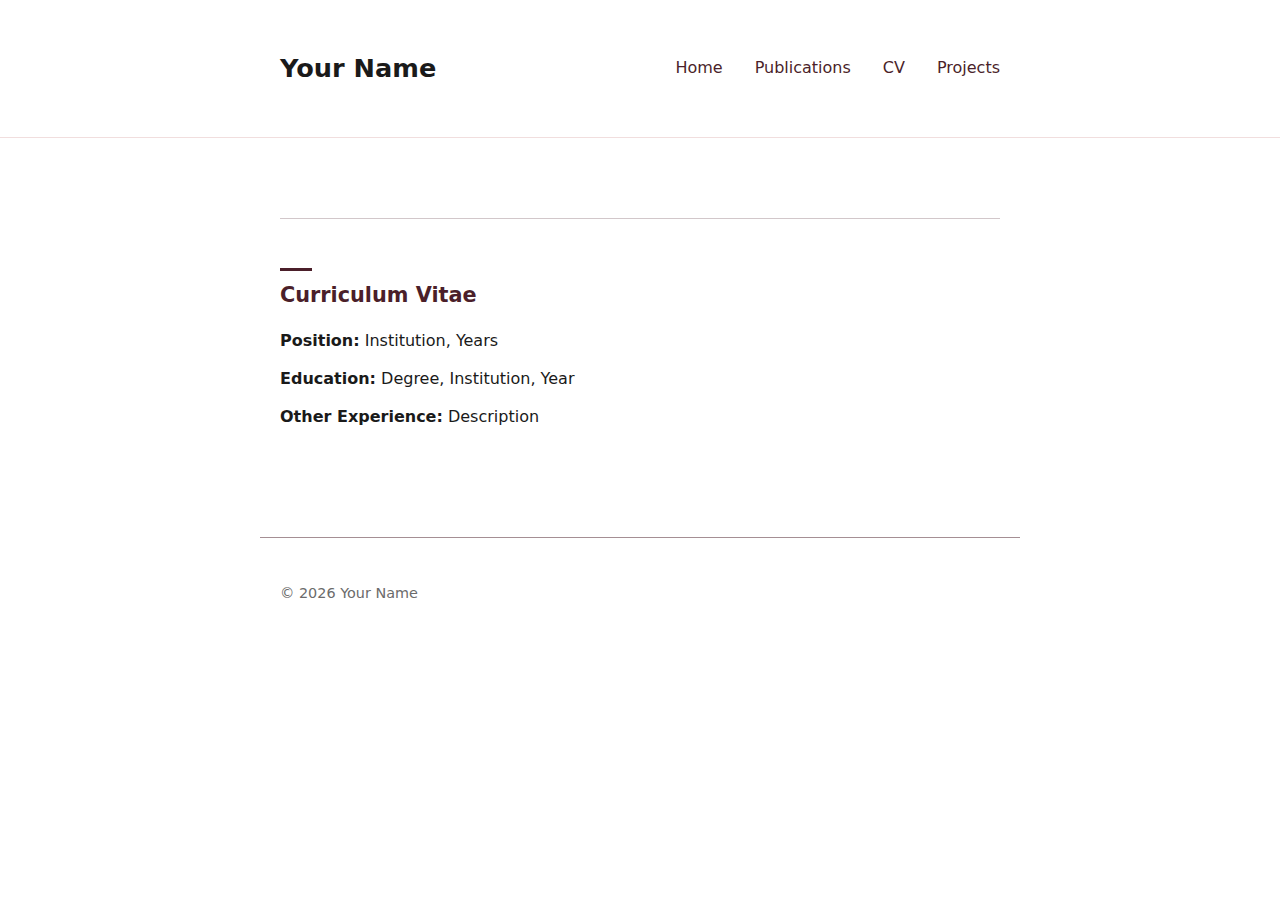
<file: cv.html>
<!DOCTYPE html>
<html lang="en">
<head>
  <meta charset="UTF-8">
  <meta name="viewport" content="width=device-width, initial-scale=1">
  <title>CV | Your Name</title>
  <link rel="stylesheet" href="style.css">
</head>
<body>

<header>
  <div class="container header">
    <div class="title">
      <h1>Your Name</h1>
    </div>
    <nav>
      <a href="index.html">Home</a>
      <a href="publications.html">Publications</a>
      <a href="cv.html">CV</a>
      <a href="projects.html">Projects</a>
    </nav>
  </div>
</header>

<main class="container">
  <section>
    <h2>Curriculum Vitae</h2>
    <p><strong>Position:</strong> Institution, Years</p>
    <p><strong>Education:</strong> Degree, Institution, Year</p>
    <p><strong>Other Experience:</strong> Description</p>
  </section>
</main>

<footer class="container footer">
  <p>© 2026 Your Name</p>
</footer>

</body>
</html>
</file>
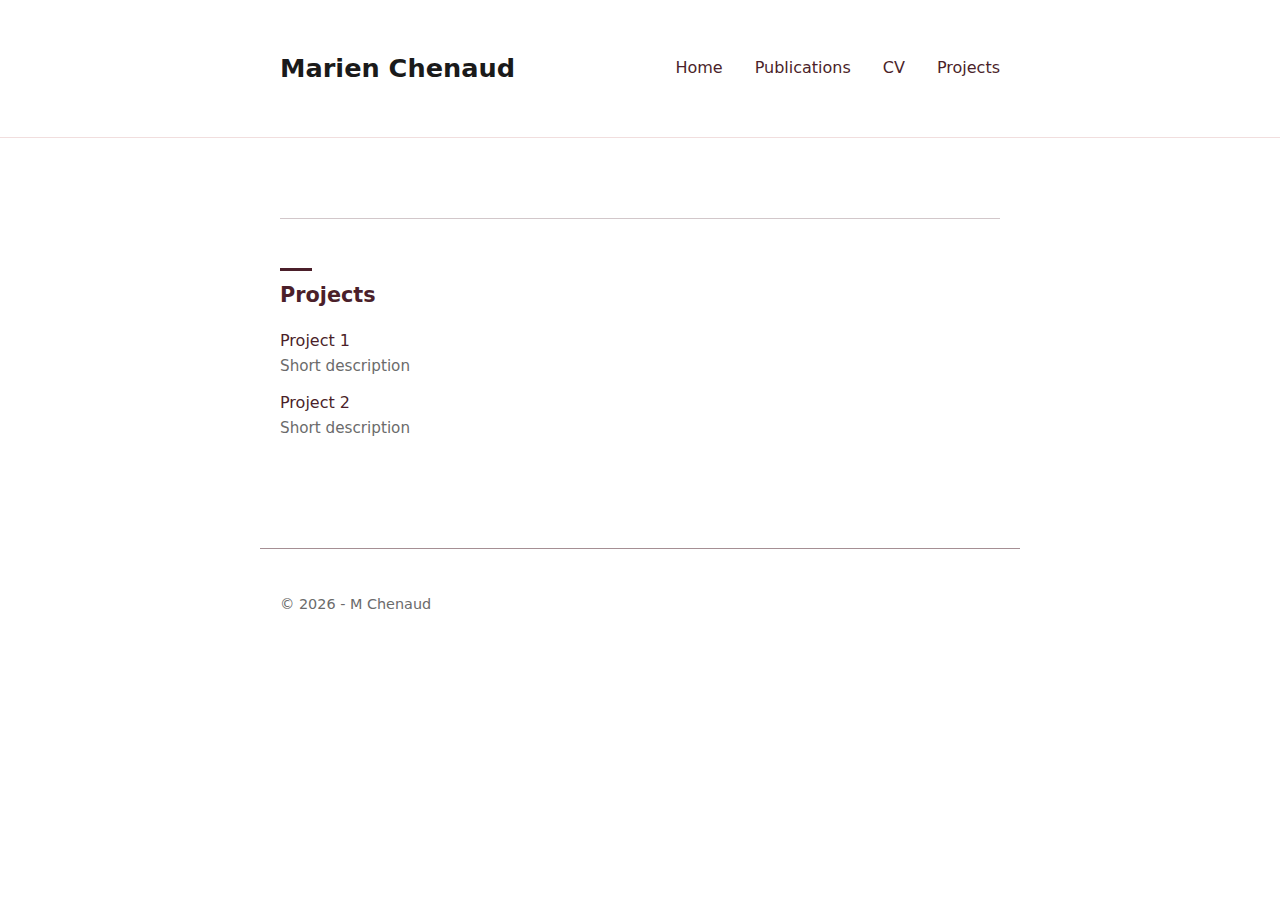
<file: projects.html>
<!DOCTYPE html>
<html lang="en">
<head>
  <meta charset="UTF-8">
  <meta name="viewport" content="width=device-width, initial-scale=1">
  <title>Projects | Marien Chenaud</title>
  <link rel="stylesheet" href="style.css">
</head>
<body>

<header>
  <div class="container header">
    <div class="title">
      <h1>Marien Chenaud</h1>
    </div>
    <nav>
      <a href="index.html">Home</a>
      <a href="publications.html">Publications</a>
      <a href="cv.html">CV</a>
      <a href="projects.html">Projects</a>
    </nav>
  </div>
</header>

<main class="container">
  <section>
    <h2>Projects</h2>
    <ul class="list">
      <li>
        <a href="#">Project 1</a>
        <span>Short description</span>
      </li>
      <li>
        <a href="#">Project 2</a>
        <span>Short description</span>
      </li>
    </ul>
  </section>
</main>

<footer class="container footer">
  <p>© 2026 - M Chenaud</p>
</footer>

</body>
</html>
</file>
<file: style.css>
:root {
  --bg: #ffffff;
  --text: #1a1a1a;
  --muted: #6b6b6b;

  --burgundy-dark: #4b1f2a;   /* headings and hover */
  --burgundy: #6d2c3a;        /* accents and markers */
  --burgundy-light: #f1dede;  /* header background */
  --burgundy-lighter: #f9e8e8; /* optional for section shading */

  --max-width: 760px;
}


* {
  box-sizing: border-box;
}

body {
  margin: 0;
  font-family: system-ui, -apple-system, BlinkMacSystemFont, "Segoe UI", sans-serif;
  background: var(--bg);
  color: var(--text);
  line-height: 1.6;
}

/* Layout */

.container {
  max-width: var(--max-width);
  margin: 0 auto;
  padding: 2rem 1.25rem;
}

/* Header */

header {
  background: transparent;           /* remove shaded box */
  padding: 1rem 0;                  /* thin header */
  border-bottom: 1px solid var(--burgundy-light); /* subtle divider */
}



.header {
  display: flex;
  align-items: center;
  justify-content: flex-end;
}

.header .title {
  margin-right: auto;

}

h1 {
  font-size: 1.6rem;
  margin: 0;
}

.subtitle {
  margin-top: 0.5rem;
  color: var(--muted);
}

/* Navigation */

nav {
  display: flex;
  gap: 2rem;                       
}

nav a {
  font-weight: 500;
  color: var(--burgundy-dark);
  text-decoration: none;
  transition: color 0.2s ease;
}

nav a:hover {
  color: var(--burgundy-dark);           /* subtle hover accent */
}


/* Typography */

p {
  margin: 0.75rem 0;
}

a {
  color: var(--burgundy-dark);
  text-decoration: none;
  border-bottom: 1px solid transparent;
  transition: border-color 0.2s ease;
}

a:hover {
  border-bottom: 1px solid var(--burgundy-dark);
}


/* Sections */

section {
  padding-top: 2rem;
  margin-top: 3rem;
  border-top: 1px solid rgba(75, 31, 42, 0.25); /* very subtle separator */
  background: transparent;           /* no colored boxes */
}



h2 {
  font-size: 1.3rem;
  margin-bottom: 1rem;
  color: var(--burgundy-dark);
  position: relative;
}

h2::before {
  content: "";
  display: block;
  width: 2rem;                       /* short, subtle marker */
  height: 3px;
  background: var(--burgundy-dark);
  margin-bottom: 0.5rem;
}


/* Lists */

.list {
  list-style: none;
  padding: 0;
  margin: 0.5rem 0;
}

.list li {
  margin-bottom: 0.75rem;
}

.list span {
  display: block;
  font-size: 0.95rem;
  color: var(--muted);
}

/* Footer */

.footer {
  margin-top: 4rem;
  padding-top: 2rem;
  padding-bottom: 2rem;
  border-top: 1px solid rgba(75, 31, 42, 0.5);
  font-size: 0.9rem;
  color: var(--muted);
}


.pdf-link {
  display: inline-block;
  padding: 0.5rem 1rem;
  background-color: var(--burgundy);
  color: white;
  border-radius: 4px;
  text-decoration: none;
  font-weight: 500;
}

.pdf-link:hover {
  background-color: var(--burgundy-dark);
}

.profile-photo {
  margin-right: 1rem;
  flex-shrink: 0;
}

.profile-photo img {
  width: 120px;
  height: 120px;
  border-radius: 50%;
  object-fit: cover;
  display: block;
  /*filter: grayscale(20%);*/
}
</file>
